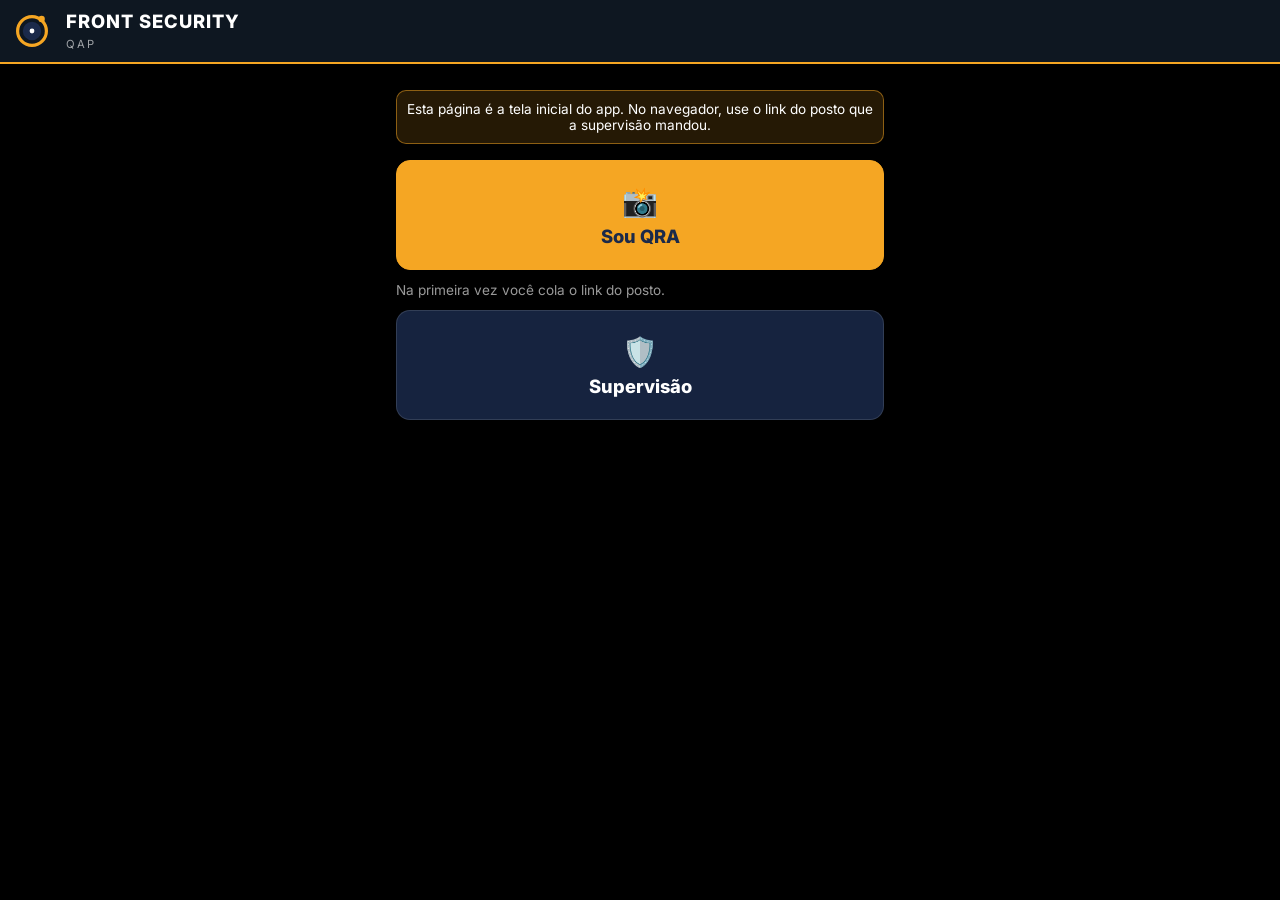
<file: app.html>
<!DOCTYPE html>
<html lang="pt-BR">
<head>
    <meta charset="UTF-8">
    <meta name="viewport" content="width=device-width, initial-scale=1.0, maximum-scale=1.0, user-scalable=no, viewport-fit=cover">
    <title>Front Security QAP</title>
    <meta name="theme-color" content="#1B2A4A">
    <meta name="robots" content="noindex, nofollow">
    <meta name="referrer" content="no-referrer">
    <link rel="preconnect" href="https://fonts.googleapis.com">
    <link rel="preconnect" href="https://fonts.gstatic.com" crossorigin>
    <link href="https://fonts.googleapis.com/css2?family=Inter:wght@400;500;600;700;800;900&display=swap" rel="stylesheet">
    <link rel="stylesheet" href="style.css">
</head>
<!-- Tela inicial do app Android (o app abre esta página). Escolhe entre a tela do QRA e o painel. -->
<body class="qth">

    <header id="app-header">
        <div class="header-brand">
            <svg class="header-logo" viewBox="0 0 50 50" fill="none" xmlns="http://www.w3.org/2000/svg">
                <circle cx="20" cy="25" r="18" stroke="#F5A623" stroke-width="4" fill="none"/>
                <circle cx="20" cy="25" r="10" fill="#1B2A4A" stroke="#1B2A4A" stroke-width="3"/>
                <circle cx="20" cy="25" r="3" fill="#FFFFFF"/>
                <circle cx="32" cy="10" r="4" fill="#F5A623"/>
            </svg>
            <div class="header-text">
                <h1 class="header-title">FRONT SECURITY</h1>
                <span class="header-subtitle">QAP</span>
            </div>
        </div>
    </header>

    <section class="tela">
        <div id="fora-do-app" class="fila-aviso hidden">Esta página é a tela inicial do app. No navegador, use o link do posto que a supervisão mandou.</div>
        <div id="atualizar-app" class="fila-aviso hidden"></div>

        <div class="inicio-botoes">
            <button id="btn-qra" class="acao principal"><span class="ic">📸</span>Sou QRA</button>
            <div id="posto-salvo" class="posto-sub hidden"></div>
            <button id="btn-supervisao" class="acao"><span class="ic">🛡️</span>Supervisão</button>
        </div>

        <!-- QRA: colar o link do posto (só na primeira vez ou para trocar de posto) -->
        <div id="colar-link" class="config-box hidden">
            <label class="campo" for="link-posto">Cole aqui o link do posto que a supervisão mandou no WhatsApp</label>
            <textarea id="link-posto" class="form-input" rows="3" placeholder="https://danielschiavolin.github.io/qap/qth.html?p=…&k=…"></textarea>
            <div class="inv-rodape" style="margin-top:10px">
                <button id="btn-cancelar-link" class="btn">Cancelar</button>
                <button id="btn-salvar-link" class="btn btn-primary">Abrir o posto</button>
            </div>
        </div>

        <div class="rodape-qra">
            <span id="versao-app"></span>
            <button id="btn-trocar-posto" class="btn btn-small hidden">🔄 Trocar de posto</button>
        </div>
    </section>

    <div class="toast-container" id="toast-container"></div>

    <script src="config.js"></script>
    <script>
    (() => {
      const BASE = location.href.split(/[?#]/)[0].replace(/[^/]*$/, '');
      const sufixoTeste = QAP_MOCK ? 'mock=1&app=1' : '';
      const $ = id => document.getElementById(id);
      const ler = k => { try { return localStorage.getItem(k) || ''; } catch (e) { return ''; } };
      const gravar = (k, v) => { try { if (v) localStorage.setItem(k, v); else localStorage.removeItem(k); } catch (e) {} };

      function toast(msg, tipo) {
        const t = document.createElement('div');
        t.className = `toast ${tipo || 'info'}`;
        t.textContent = msg;
        $('toast-container').appendChild(t);
        requestAnimationFrame(() => t.classList.add('show'));
        setTimeout(() => { t.classList.remove('show'); setTimeout(() => t.remove(), 300); }, 5000);
      }

      // Só aceita link do próprio app (qth.html com posto e chave); nada de abrir site de fora
      function linkValido(texto) {
        const m = String(texto || '').match(/qth\.html\?[^\s]+/);
        if (!m) return '';
        const q = new URLSearchParams(m[0].split('?')[1]);
        const p = q.get('p') || '', k = q.get('k') || '';
        if (!/^[A-Za-z0-9_\-]{1,80}$/.test(p) || !/^[A-Za-z0-9]{6,40}$/.test(k)) return '';
        return `${BASE}qth.html?p=${encodeURIComponent(p)}&k=${encodeURIComponent(k)}${sufixoTeste ? `&${sufixoTeste}` : ''}`;
      }

      function mostrarPosto() {
        const link = ler('qapLinkPosto');
        const p = link ? new URLSearchParams(link.split('?')[1] || '').get('p') : '';
        $('posto-salvo').textContent = p ? `Posto salvo: ${p}` : 'Na primeira vez você cola o link do posto.';
        $('posto-salvo').classList.remove('hidden');
        $('btn-trocar-posto').classList.toggle('hidden', !p);
      }

      $('btn-qra').addEventListener('click', () => {
        const link = linkValido(ler('qapLinkPosto'));
        if (link) { location.href = link; return; }
        $('colar-link').classList.remove('hidden');
        $('link-posto').focus();
      });
      $('btn-salvar-link').addEventListener('click', () => {
        const link = linkValido($('link-posto').value);
        if (!link) { toast('Esse não é o link do posto. Copie a mensagem da supervisão com o link inteiro.', 'error'); return; }
        gravar('qapLinkPosto', link);
        location.href = link;
      });
      $('btn-cancelar-link').addEventListener('click', () => $('colar-link').classList.add('hidden'));
      $('btn-trocar-posto').addEventListener('click', () => {
        gravar('qapLinkPosto', '');
        $('link-posto').value = '';
        mostrarPosto();
        $('colar-link').classList.remove('hidden');
      });
      $('btn-supervisao').addEventListener('click', () => { location.href = `${BASE}index.html?${sufixoTeste || 'entrar=1'}`; }); // entrar=1: pede a senha sempre

      $('fora-do-app').classList.toggle('hidden', QAP_NATIVO || QAP_APP_FALSO);
      mostrarPosto();

      // App instalado mais velho que o publicado: avisa para baixar de novo
      if (QAP_NATIVO) {
        Capacitor.Plugins.Seguranca.info().then(async info => {
          $('versao-app').textContent = `app v${info.versao}`;
          const r = await fetch(`app-versao.json?t=${Date.now()}`, { cache: 'no-store' });
          const { minima } = await r.json();
          if (Number(info.versao) < Number(minima)) {
            $('atualizar-app').innerHTML = `⬆️ Tem versão nova do app. <a href="${QAP_APK_URL}" style="color:var(--accent);font-weight:800">Baixar e instalar</a>`;
            $('atualizar-app').classList.remove('hidden');
          }
        }).catch(() => {});
      }
    })();
    </script>
</body>
</html>
</file>
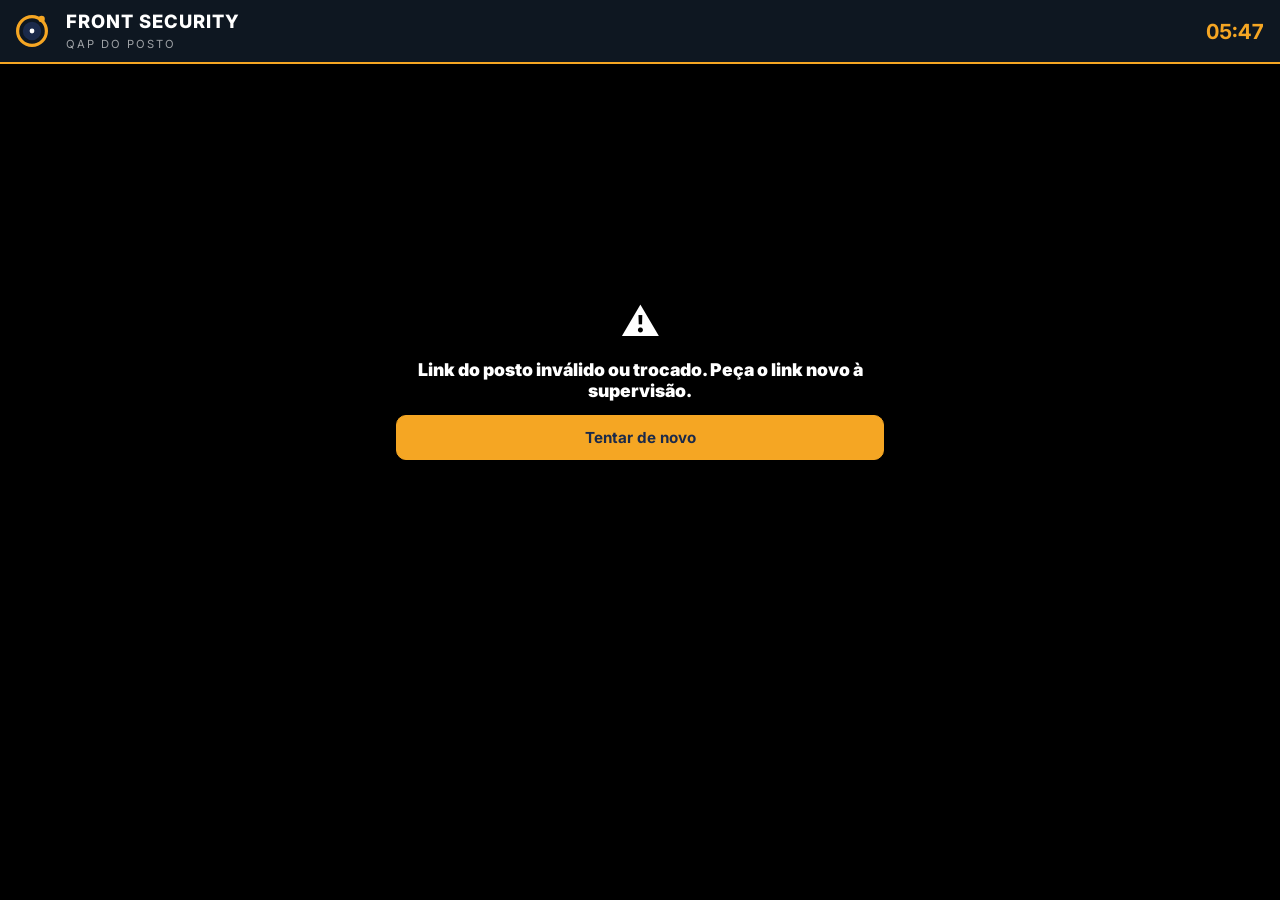
<file: qth.html>
<!DOCTYPE html>
<html lang="pt-BR">
<head>
    <meta charset="UTF-8">
    <meta name="viewport" content="width=device-width, initial-scale=1.0, maximum-scale=1.0, user-scalable=no, viewport-fit=cover">
    <title>Front Security - QAP do posto</title>
    <meta name="theme-color" content="#1B2A4A">
    <meta name="robots" content="noindex, nofollow">
    <meta name="referrer" content="no-referrer">
    <meta name="apple-mobile-web-app-capable" content="yes">
    <meta name="apple-mobile-web-app-status-bar-style" content="black-translucent">
    <link rel="preconnect" href="https://fonts.googleapis.com">
    <link rel="preconnect" href="https://fonts.gstatic.com" crossorigin>
    <link href="https://fonts.googleapis.com/css2?family=Inter:wght@400;500;600;700;800;900&display=swap" rel="stylesheet">
    <link rel="stylesheet" href="style.css">
</head>
<body class="qth">

    <header id="app-header">
        <div class="header-brand">
            <svg class="header-logo" viewBox="0 0 50 50" fill="none" xmlns="http://www.w3.org/2000/svg">
                <circle cx="20" cy="25" r="18" stroke="#F5A623" stroke-width="4" fill="none"/>
                <circle cx="20" cy="25" r="10" fill="#1B2A4A" stroke="#1B2A4A" stroke-width="3"/>
                <circle cx="20" cy="25" r="3" fill="#FFFFFF"/>
                <circle cx="32" cy="10" r="4" fill="#F5A623"/>
            </svg>
            <div class="header-text">
                <h1 class="header-title">FRONT SECURITY</h1>
                <span class="header-subtitle">QAP do posto</span>
            </div>
        </div>
        <div class="header-info">
            <div id="clock">--:--</div>
        </div>
    </header>

    <!-- carregando / erro -->
    <section id="tela-carregando" class="tela tela-centro">
        <div class="posto-sub">Carregando o posto…</div>
    </section>

    <section id="tela-erro" class="tela tela-centro hidden">
        <div style="font-size:2.4rem">⚠️</div>
        <div id="erro-texto" class="posto-nome" style="font-size:1.1rem"></div>
        <button id="btn-tentar" class="btn btn-primary">Tentar de novo</button>
        <!-- fora do app, com "Exigir app" ligado -->
        <div id="baixar-app" class="baixar-app hidden">
            <a id="link-apk" class="btn btn-primary" href="#">📲 Baixar o app Front Security QAP</a>
            <ol>
                <li>Toque no botão acima e baixe o arquivo.</li>
                <li>Abra o arquivo baixado. Se o celular pedir, permita <b>instalar apps desta fonte</b>.</li>
                <li>Abra o app, toque em <b>Sou QRA</b> e cole o link do posto que a supervisão mandou.</li>
            </ol>
        </div>
    </section>

    <!-- entrar: nome + PIN -->
    <section id="tela-entrar" class="tela hidden">
        <div class="posto-nome" id="entrar-posto"></div>
        <div class="posto-sub">Escolha seu nome e digite seu PIN</div>
        <label class="campo" for="sel-qra">Seu nome (QRA)</label>
        <select id="sel-qra" class="form-input"></select>
        <label class="campo">PIN (4 números)</label>
        <div id="pin-pontos" class="pin-pontos" style="text-align:center"></div>
        <div class="teclado" id="teclado"></div>
        <p class="posto-sub" style="margin-top:12px;text-align:center">Sem PIN? Peça à supervisão.</p>
    </section>

    <!-- principal -->
    <section id="tela-principal" class="tela hidden">
        <div class="posto-nome" id="principal-posto"></div>
        <div class="posto-sub" id="principal-qra"></div>

        <div class="abas-qra" id="abas-qra">
            <button class="aba active" data-aba="qap">📸 QAP</button>
            <button class="aba" data-aba="inv">📦 Objetos</button>
            <button class="aba" data-aba="msg">📋 Meu turno <span id="msg-badge" class="msg-badge hidden"></span></button>
        </div>

        <div id="aba-qap">
            <div id="status-qap" class="status-qap">
                <div class="grande" id="status-grande">--</div>
                <div class="peq" id="status-peq"></div>
            </div>

            <div id="fila-aviso" class="fila-aviso hidden"></div>

            <div class="acoes" id="acoes"></div>
        </div>

        <!-- objetos de valor do QTH: lista, adicionar/remover e check-up geral -->
        <div id="aba-inv" class="hidden">
            <div id="inv"></div>
        </div>

        <!-- meu turno: informes deste QRA desde o último QTA + respostas da supervisão (like, texto, áudio) -->
        <div id="aba-msg" class="hidden">
            <div id="msgs"></div>
        </div>

        <div class="rodape-qra">
            <span id="versao"></span>
            <button id="btn-inicio" class="btn btn-small hidden">🏠 Início</button>
            <button id="btn-sair" class="btn btn-small">🚪 Trocar QRA</button>
        </div>
    </section>

    <!-- captura -->
    <div id="captura" class="captura hidden">
        <div class="captura-topo">
            <strong id="cap-titulo"></strong>
            <button id="cap-fechar" class="btn btn-small">✕ Cancelar</button>
        </div>
        <div class="captura-corpo">
            <div class="visor" id="visor">
                <video id="cap-video" playsinline muted autoplay></video>
                <div id="cap-rec" class="rec hidden"></div>
                <div id="cap-msg" class="msg hidden"></div>
            </div>
            <div class="captura-botoes" id="cap-botoes-imagem">
                <button id="btn-foto" class="btn btn-primary">📸 Foto</button>
                <button id="btn-video" class="btn btn-primary">🎥 Vídeo 15 s</button>
            </div>
            <button id="btn-audio" class="btn">🎙️ Gravar áudio (até 15 s)</button>
            <div class="anexos" id="anexos"></div>
            <textarea id="cap-texto" class="form-input" rows="2" maxlength="500" placeholder="Observação (opcional)"></textarea>
            <div class="posto-sub" id="cap-local"></div>
        </div>
        <div class="captura-rodape">
            <button id="btn-enviar" class="btn btn-primary">Enviar</button>
        </div>
    </div>

    <div id="enviando" class="enviando hidden">Enviando…</div>
    <!-- print/gravação detectados pelo app (a tela já sai preta no print; isto avisa a pessoa) -->
    <div id="aviso-seguranca" class="aviso-seguranca hidden">
        <div style="font-size:3rem">🚫</div>
        <div id="aviso-seguranca-texto"></div>
        <div class="peq">A supervisão foi avisada.</div>
    </div>
    <div class="toast-container" id="toast-container"></div>

    <script src="config.js"></script>
    <script src="qth.js"></script>
</body>
</html>
</file>
<file: style.css>
:root {
  --primary-dark: #1B2A4A;
  --primary: #243B5E;
  --accent: #F5A623;
  --accent-hover: #E09000;
  --success: #2ECC71;
  --warning: #F5A623;
  --danger: #E74C3C;
  --info: #4488FF;
  --white: #FFFFFF;
  --muted: rgba(255, 255, 255, 0.6);
  --line: rgba(255, 255, 255, 0.12);
  --card-bg: rgba(27, 42, 74, 0.85);
  --font-main: 'Inter', system-ui, sans-serif;
}

* { box-sizing: border-box; margin: 0; padding: 0; }

body {
  background: #000;
  min-height: 100vh;
  font-family: var(--font-main);
  color: var(--white);
  -webkit-tap-highlight-color: transparent;
}

button { font-family: inherit; cursor: pointer; }
.hidden { display: none !important; }

/* ===== Header (igual aos apps irmãos) ===== */
#app-header {
  position: sticky; top: 0; z-index: 1000;
  background: rgba(15, 25, 35, 0.95);
  backdrop-filter: blur(20px);
  padding: 10px 16px;
  display: flex; align-items: center; justify-content: space-between; gap: 12px;
  border-bottom: 2px solid var(--accent);
}
.header-brand { display: flex; align-items: center; gap: 10px; min-width: 0; }
.header-logo { width: 40px; height: 40px; flex: none; }
.header-title { font-size: 1.15rem; font-weight: 800; letter-spacing: 1px; }
.header-subtitle { font-size: 0.7rem; color: var(--muted); text-transform: uppercase; letter-spacing: 2px; }
.header-info { display: flex; gap: 14px; align-items: center; flex-wrap: wrap; justify-content: flex-end; }
#clock { font-size: 1.3rem; font-weight: 700; color: var(--accent); font-variant-numeric: tabular-nums; }
.conn-dot { display: inline-block; width: 10px; height: 10px; border-radius: 50%; margin-right: 6px; }
.conn-dot.connected { background: var(--success); }
.conn-dot.disconnected { background: var(--danger); }
.conn-text { font-size: 0.8rem; color: var(--muted); }
.badge { padding: 6px 12px; border-radius: 20px; font-size: 0.8rem; font-weight: 700; background: rgba(46, 204, 113, 0.15); color: var(--success); white-space: nowrap; }
.badge.alerta { background: rgba(231, 76, 60, 0.2); color: #ff7b6b; }

/* ===== Botões e formulários ===== */
.btn {
  border: none; border-radius: 10px; padding: 12px 16px; font-size: 0.95rem; font-weight: 700;
  background: rgba(255, 255, 255, 0.08); color: var(--white); border: 1px solid var(--line);
}
.btn:disabled { opacity: 0.5; cursor: wait; }
.btn-primary { background: var(--accent); color: var(--primary-dark); border-color: var(--accent); }
.btn-primary:hover { background: var(--accent-hover); }
.btn-danger { background: rgba(231, 76, 60, 0.18); color: #ff8a7d; border-color: rgba(231, 76, 60, 0.4); }
.btn-small { padding: 7px 10px; font-size: 0.8rem; border-radius: 8px; }
.form-input {
  width: 100%; padding: 12px; font-size: 1rem; border-radius: 8px;
  border: 1px solid rgba(255, 255, 255, 0.2); background: rgba(0, 0, 0, 0.3); color: var(--white); font-family: inherit;
}
select.form-input option { color: #000; }
label.campo { display: block; font-size: 0.8rem; color: var(--muted); margin: 12px 0 6px; }
.linha { display: flex; gap: 8px; align-items: center; flex-wrap: wrap; }

/* ===== Modal e toast ===== */
.modal-overlay {
  position: fixed; inset: 0; z-index: 2000; background: rgba(0, 0, 0, 0.75);
  display: none; align-items: flex-start; justify-content: center; padding: 16px; overflow-y: auto;
}
.modal-overlay.active { display: flex; }
.modal-content {
  width: 100%; max-width: 640px; background: var(--primary-dark); border: 1px solid rgba(245, 166, 35, 0.35);
  border-radius: 14px; padding: 18px; margin: auto 0; box-shadow: 0 12px 40px rgba(0, 0, 0, 0.5);
}
.modal-header { display: flex; align-items: center; justify-content: space-between; gap: 10px; margin-bottom: 12px; }
.modal-header h2 { font-size: 1.1rem; color: var(--accent); }
.modal-close { background: none; border: none; color: var(--muted); font-size: 1.4rem; padding: 4px 8px; }

.toast-container { position: fixed; bottom: 16px; left: 16px; right: 16px; z-index: 3000; display: flex; flex-direction: column; align-items: center; gap: 8px; pointer-events: none; }
.toast {
  max-width: 480px; width: 100%; padding: 12px 16px; border-radius: 10px; font-size: 0.9rem; font-weight: 600;
  background: #243B5E; border-left: 4px solid var(--info); box-shadow: 0 6px 20px rgba(0, 0, 0, 0.5);
  opacity: 0; transform: translateY(10px); transition: all 0.25s;
}
.toast.show { opacity: 1; transform: none; }
.toast.success { border-left-color: var(--success); }
.toast.error { border-left-color: var(--danger); }

/* ===== Painel da supervisão ===== */
.main-content { max-width: 1400px; margin: 0 auto; padding: 16px; }
.view-tabs { display: flex; gap: 8px; margin-bottom: 14px; flex-wrap: wrap; }
.view-tab { background: rgba(255, 255, 255, 0.06); color: var(--muted); border: 1px solid var(--line); border-radius: 10px; padding: 10px 14px; font-weight: 700; }
.view-tab.active { background: var(--accent); color: var(--primary-dark); border-color: var(--accent); }
.toolbar { display: flex; gap: 8px; flex-wrap: wrap; margin-bottom: 14px; }
.toolbar .form-input { flex: 1 1 220px; }
.aviso-topo { background: rgba(231, 76, 60, 0.15); border: 1px solid rgba(231, 76, 60, 0.5); border-radius: 12px; padding: 12px 14px; margin-bottom: 14px; font-size: 0.9rem; }
.aviso-topo strong { color: #ff8a7d; }
.aviso-config { background: rgba(245, 166, 35, 0.12); border-color: rgba(245, 166, 35, 0.5); }
.aviso-config strong { color: var(--accent); }

.cat-titulo { font-size: 0.8rem; color: var(--accent); text-transform: uppercase; letter-spacing: 2px; margin: 18px 0 8px; }
.grade { display: grid; grid-template-columns: repeat(auto-fill, minmax(260px, 1fr)); gap: 12px; }
.card {
  background: var(--card-bg); border: 2px solid var(--line); border-radius: 14px; padding: 14px; cursor: pointer;
  display: flex; flex-direction: column; gap: 6px; text-align: left; color: var(--white); width: 100%;
}
.card:hover { border-color: rgba(245, 166, 35, 0.6); }
.card-topo { display: flex; justify-content: space-between; gap: 8px; align-items: baseline; }
.card-nome { font-size: 1.05rem; font-weight: 800; }
.card-turno { font-size: 0.75rem; color: var(--muted); white-space: nowrap; }
.card-situacao { font-size: 0.95rem; font-weight: 800; }
.card-linha { font-size: 0.82rem; color: rgba(255, 255, 255, 0.8); }
.card-linha.fraca { color: var(--muted); }
.card.ok { border-color: rgba(46, 204, 113, 0.55); }
.card.ok .card-situacao { color: var(--success); }
.card.vence { border-color: var(--warning); }
.card.vence .card-situacao { color: var(--warning); }
.card.pausa { border-color: rgba(68, 136, 255, 0.7); }
.card.pausa .card-situacao { color: #7aa8ff; }
.card.atrasado, .card.pausa_longa { animation: flash-red 1s ease-in-out infinite; }
.card.atrasado .card-situacao, .card.pausa_longa .card-situacao { color: #ff7b6b; }
.card.desligado, .card.fora { opacity: 0.6; }
@keyframes flash-red {
  0%, 100% { border-color: #FF4444; box-shadow: 0 0 25px rgba(255, 68, 68, 0.7); background: rgba(255, 68, 68, 0.15); }
  50% { border-color: #4488FF; box-shadow: 0 0 25px rgba(68, 136, 255, 0.7); background: rgba(68, 136, 255, 0.15); }
}

.feed { display: flex; flex-direction: column; gap: 10px; margin-top: 12px; }
.feed-dia { font-size: 0.75rem; color: var(--accent); text-transform: uppercase; letter-spacing: 1px; margin-top: 6px; }
.evento { background: rgba(0, 0, 0, 0.25); border: 1px solid var(--line); border-radius: 12px; padding: 10px 12px; }
.evento-topo { display: flex; justify-content: space-between; gap: 8px; font-size: 0.88rem; }
.evento-topo strong { font-weight: 800; }
.evento-info { font-size: 0.78rem; color: var(--muted); margin-top: 4px; }
.evento-info a { color: #7aa8ff; }
.evento-texto { font-size: 0.88rem; margin-top: 6px; white-space: pre-wrap; }
.midias { display: flex; gap: 8px; flex-wrap: wrap; margin-top: 8px; }
.midia {
  position: relative; border-radius: 10px; overflow: hidden; background: #111; min-width: 120px; min-height: 60px;
  display: flex; align-items: center; justify-content: center; color: var(--muted); font-size: 0.8rem;
  user-select: none; -webkit-user-select: none; -webkit-touch-callout: none;
}
.midia img, .midia video { display: block; max-width: 100%; max-height: 360px; pointer-events: auto; }
.midia audio { width: 260px; max-width: 100%; }
.midia.midia-audio { min-height: 0; padding: 8px; background: rgba(255, 255, 255, 0.05); }

.lista-qras { display: flex; flex-direction: column; gap: 6px; }
.qra-linha { display: flex; justify-content: space-between; align-items: center; gap: 10px; background: var(--card-bg); border: 1px solid var(--line); border-radius: 10px; padding: 10px 12px; }
.qra-linha .nome { font-weight: 700; }
.qra-linha .sub { font-size: 0.78rem; color: var(--muted); }
.tag-pin { font-size: 0.75rem; font-weight: 700; padding: 3px 8px; border-radius: 10px; background: rgba(46, 204, 113, 0.15); color: var(--success); }
.tag-pin.sem { background: rgba(231, 76, 60, 0.15); color: #ff8a7d; }
.config-box { background: rgba(0, 0, 0, 0.25); border: 1px solid var(--line); border-radius: 12px; padding: 12px; margin-top: 10px; }
.link-qth { font-size: 0.78rem; word-break: break-all; color: #7aa8ff; background: rgba(0, 0, 0, 0.3); padding: 8px; border-radius: 8px; margin: 8px 0; }
.respostas { margin-top: 8px; display: flex; flex-direction: column; gap: 6px; }
.resp-msg { font-size: 0.85rem; background: rgba(245, 166, 35, 0.1); border-left: 3px solid var(--accent); border-radius: 6px; padding: 6px 8px; }
.resp-msg .midia { display: inline-flex; min-height: 0; min-width: 0; vertical-align: middle; }
.resp-botoes, .resp-form { display: flex; gap: 6px; flex-wrap: wrap; align-items: center; }
.resp-form .form-input { flex: 1 1 200px; padding: 8px; font-size: 0.9rem; }
.evento.seg-grave { border-color: rgba(231, 76, 60, 0.6); }
.evento.seg-grave strong { color: #ff8a7d; }
#mp-inv-box summary { cursor: pointer; }
.inv-p-cat { font-size: 0.75rem; color: var(--accent); text-transform: uppercase; letter-spacing: 1px; margin: 10px 0 2px; }
.inv-hist { font-size: 0.8rem; padding: 6px 0; border-top: 1px solid var(--line); }
.fraca { color: var(--muted); }
.pin-grande { font-size: 2.4rem; font-weight: 900; letter-spacing: 12px; color: var(--accent); text-align: center; margin: 10px 0; }

/* ===== Tela do QRA (celular) ===== */
body.qth { user-select: none; -webkit-user-select: none; -webkit-touch-callout: none; }
.tela { max-width: 520px; margin: 0 auto; padding: 16px; }
.tela-centro { min-height: 70vh; display: flex; flex-direction: column; justify-content: center; gap: 14px; text-align: center; }
.posto-nome { font-size: 1.4rem; font-weight: 900; }
.posto-sub { font-size: 0.85rem; color: var(--muted); }
.status-qap { border-radius: 14px; padding: 14px; background: var(--card-bg); border: 2px solid rgba(46, 204, 113, 0.55); margin: 12px 0; }
.status-qap.vence { border-color: var(--warning); }
.status-qap.atrasado { animation: flash-red 1s ease-in-out infinite; }
.status-qap .grande { font-size: 1.6rem; font-weight: 900; font-variant-numeric: tabular-nums; }
.status-qap .peq { font-size: 0.82rem; color: var(--muted); margin-top: 4px; }
.acoes { display: grid; grid-template-columns: 1fr 1fr; gap: 10px; }
.acao {
  background: var(--card-bg); border: 1px solid var(--line); border-radius: 14px; padding: 16px 10px; color: var(--white);
  font-size: 0.95rem; font-weight: 800; display: flex; flex-direction: column; align-items: center; gap: 6px; min-height: 92px; justify-content: center;
}
.acao .ic { font-size: 1.8rem; }
.acao.principal { grid-column: 1 / -1; background: var(--accent); color: var(--primary-dark); border-color: var(--accent); font-size: 1.15rem; min-height: 110px; }
.fila-aviso { background: rgba(245, 166, 35, 0.15); border: 1px solid rgba(245, 166, 35, 0.5); border-radius: 10px; padding: 10px; font-size: 0.85rem; margin: 10px 0; text-align: center; }
.rodape-qra { display: flex; justify-content: space-between; align-items: center; margin-top: 16px; font-size: 0.85rem; color: var(--muted); }
.teclado { display: grid; grid-template-columns: repeat(3, 1fr); gap: 8px; max-width: 300px; margin: 0 auto; }
.teclado button { font-size: 1.5rem; font-weight: 800; padding: 14px 0; border-radius: 12px; border: 1px solid var(--line); background: rgba(255, 255, 255, 0.08); color: #fff; }
.pin-pontos { font-size: 2rem; letter-spacing: 14px; min-height: 2.6rem; color: var(--accent); }

body.qth input, body.qth textarea { user-select: text; -webkit-user-select: text; }

/* Abas da tela do QRA + objetos de valor */
.abas-qra { display: grid; grid-template-columns: repeat(3, 1fr); gap: 6px; margin: 12px 0 4px; }
.msg-badge { display: inline-block; min-width: 20px; padding: 1px 6px; border-radius: 10px; background: var(--danger); color: #fff; font-size: 0.75rem; }
.msg-item { background: var(--card-bg); border: 1px solid var(--line); border-radius: 12px; padding: 10px 12px; margin-bottom: 8px; }
.msg-topo { font-weight: 800; font-size: 0.9rem; margin-bottom: 4px; }
.msg-linha { font-size: 0.92rem; padding: 4px 0; border-top: 1px solid var(--line); }
.msg-linha > span:last-child { color: var(--muted); font-size: 0.75rem; margin-left: 4px; }
.msg-linha audio { width: 100%; margin-top: 4px; }
.msg-ok { float: right; font-size: 0.72rem; color: var(--success); font-weight: 700; }
.msg-texto { font-size: 0.88rem; color: rgba(255, 255, 255, 0.85); margin: 2px 0 4px; white-space: pre-wrap; }
.msg-midia { font-size: 0.78rem; color: var(--muted); margin-bottom: 4px; }
.msg-item.pendente { border-color: var(--warning); }
.aba { background: rgba(255, 255, 255, 0.06); color: var(--muted); border: 1px solid var(--line); border-radius: 10px; padding: 10px 6px; font-weight: 800; font-size: 0.9rem; }
.aba.active { background: var(--accent); color: var(--primary-dark); border-color: var(--accent); }
#aba-inv { margin-top: 10px; }
.inv-vazio { text-align: center; padding: 24px 0 14px; color: var(--muted); font-size: 0.95rem; }
.inv-topo { display: flex; justify-content: space-between; align-items: center; gap: 8px; font-size: 1.1rem; margin-bottom: 8px; }
.inv-checkup { background: var(--card-bg); border: 1px solid var(--line); border-radius: 12px; padding: 10px 12px; font-weight: 700; font-size: 0.9rem; margin-bottom: 10px; }
.inv-checkup.bom { border-color: rgba(46, 204, 113, 0.55); }
.inv-checkup.ruim { border-color: rgba(231, 76, 60, 0.7); color: #ff8a7d; }
.inv-checkup .peq { font-size: 0.78rem; color: var(--muted); font-weight: 500; margin-top: 2px; }
.inv-cat { background: rgba(0, 0, 0, 0.25); border: 1px solid var(--line); border-radius: 12px; padding: 10px; margin-bottom: 10px; display: flex; flex-direction: column; gap: 6px; }
.inv-cat-titulo { font-size: 0.8rem; color: var(--accent); text-transform: uppercase; letter-spacing: 1.5px; font-weight: 800; }
.inv-cat-titulo span { color: var(--muted); letter-spacing: 0; text-transform: none; font-weight: 500; }
.inv-item { display: flex; align-items: center; gap: 8px; background: var(--card-bg); border: 1px solid var(--line); border-radius: 10px; padding: 6px 8px; }
.inv-item .nome { flex: 1; font-weight: 700; font-size: 0.92rem; min-width: 0; }
.inv-item .nome small { display: block; font-weight: 500; font-size: 0.75rem; color: var(--muted); }
.inv-item.ok { border-color: rgba(46, 204, 113, 0.7); }
.inv-item.div { border-color: rgba(231, 76, 60, 0.8); background: rgba(231, 76, 60, 0.12); }
.inv-item.div .nome small { color: #ff8a7d; }
.qtd { display: flex; align-items: center; gap: 4px; }
.qtd button { width: 36px; height: 36px; border-radius: 8px; border: 1px solid var(--line); background: rgba(255, 255, 255, 0.08); color: #fff; font-size: 1.2rem; font-weight: 800; }
.qtd b { min-width: 30px; text-align: center; font-size: 1.05rem; font-variant-numeric: tabular-nums; }
.lixo { background: none; border: none; font-size: 1.1rem; padding: 6px; }
.inv-add { align-self: flex-start; }
.inv-form { display: flex; flex-direction: column; gap: 8px; background: rgba(245, 166, 35, 0.08); border: 1px solid rgba(245, 166, 35, 0.4); border-radius: 10px; padding: 10px; font-size: 0.9rem; }
.inv-rodape { display: grid; grid-template-columns: 1fr 2fr; gap: 8px; }
.inv-grande { width: 100%; padding: 16px; font-size: 1.05rem; margin-top: 4px; }
#inv-obs { margin: 4px 0 8px; }

/* Captura (tela cheia) */
.captura { position: fixed; inset: 0; z-index: 2500; background: #000; display: flex; flex-direction: column; }
.captura-topo { padding: 12px 16px; display: flex; justify-content: space-between; align-items: center; background: rgba(15, 25, 35, 0.95); border-bottom: 2px solid var(--accent); }
.captura-topo strong { font-size: 1.05rem; }
.captura-corpo { flex: 1; overflow-y: auto; padding: 12px 16px; display: flex; flex-direction: column; gap: 12px; }
.visor { position: relative; border-radius: 14px; overflow: hidden; background: #111; aspect-ratio: 4 / 3; display: flex; align-items: center; justify-content: center; }
.visor video, .visor img, .visor canvas { width: 100%; height: 100%; object-fit: cover; display: block; }
.visor .rec { position: absolute; top: 10px; left: 10px; background: var(--danger); color: #fff; font-weight: 900; padding: 4px 10px; border-radius: 20px; font-variant-numeric: tabular-nums; }
.visor .msg { color: var(--muted); padding: 20px; text-align: center; font-size: 0.9rem; }
.captura-botoes { display: grid; grid-template-columns: 1fr 1fr; gap: 10px; }
.captura-botoes .btn { padding: 16px 10px; font-size: 1rem; }
.anexos { display: flex; flex-direction: column; gap: 8px; }
.anexo { display: flex; justify-content: space-between; align-items: center; gap: 8px; background: rgba(255, 255, 255, 0.06); border-radius: 10px; padding: 8px 10px; font-size: 0.88rem; }
.captura-rodape { padding: 12px 16px calc(12px + env(safe-area-inset-bottom)); background: rgba(15, 25, 35, 0.95); }
.captura-rodape .btn { width: 100%; padding: 16px; font-size: 1.1rem; }
.aviso-seguranca { position: fixed; inset: 0; z-index: 2900; background: rgba(120, 0, 0, 0.96); display: flex; flex-direction: column; align-items: center; justify-content: center; gap: 10px; padding: 24px; text-align: center; font-size: 1.2rem; font-weight: 900; }
.aviso-seguranca .peq { font-size: 0.9rem; font-weight: 600; opacity: 0.85; }
.baixar-app { display: flex; flex-direction: column; gap: 12px; text-align: left; }
.baixar-app .btn { text-align: center; text-decoration: none; padding: 16px; }
.baixar-app ol { padding-left: 20px; font-size: 0.9rem; line-height: 1.5; color: rgba(255, 255, 255, 0.85); }
.enviando { position: fixed; inset: 0; z-index: 2800; background: rgba(0, 0, 0, 0.8); display: flex; align-items: center; justify-content: center; font-size: 1.1rem; font-weight: 800; text-align: center; padding: 20px; }

@media (max-width: 600px) {
  .header-title { font-size: 1rem; }
  #clock { font-size: 1.1rem; }
  .grade { grid-template-columns: 1fr; }
  .main-content { padding: 12px; }
}

/* Tela inicial do app (app.html) */
.inicio-botoes { display: flex; flex-direction: column; gap: 12px; margin-top: 16px; }
.inicio-botoes .acao { min-height: 110px; font-size: 1.15rem; }
</file>
